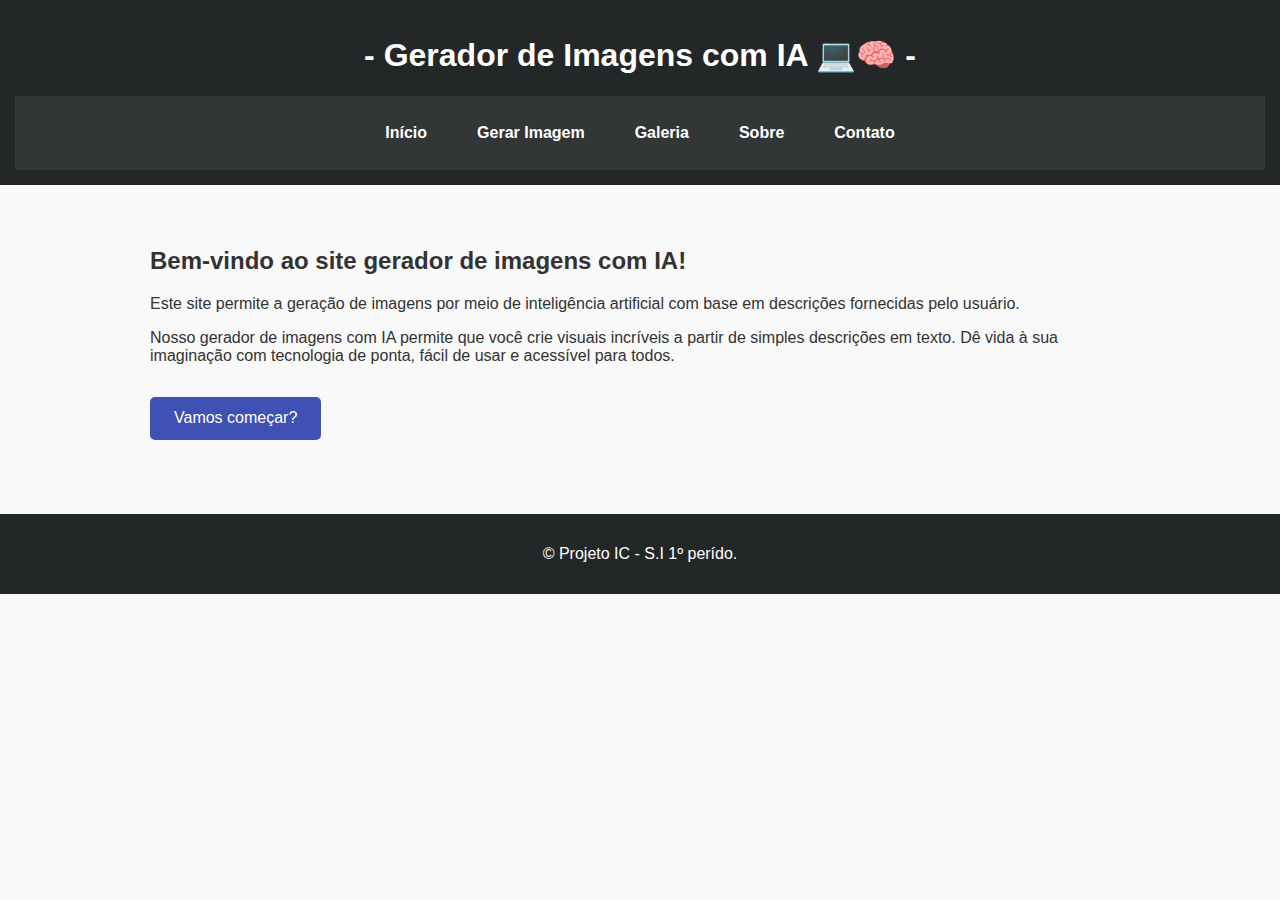
<file: index.html>
<!DOCTYPE html>
<html lang="en">
<head>
    <meta charset="UTF-8">
    <meta name="viewport" content="width=device-width, initial-scale=1.0">
    <title>Document</title>
    <link rel="stylesheet" href="estilo.css">
    <link rel="stylesheet" href="responsivo.css">

</head>
<body>
    <header>
        <h1>- Gerador de Imagens com IA 💻🧠 -</h1>
        <nav>
          <ul>
            <li><a href="index.html">Início</a></li>
            <li><a href="gerar.html">Gerar Imagem</a></li>
            <li><a href="galeria.html">Galeria</a></li>
            <li><a href="sobre.html">Sobre</a></li>
            <li><a href="contato.html">Contato</a></li>
          </ul>
        </nav>
      </header>
    
      <main>
        <section>
          <h2>Bem-vindo ao site gerador de imagens com IA!</h2>
          <p>Este site permite a geração de imagens por meio de inteligência artificial com base em descrições fornecidas pelo usuário.</p>
          <p>Nosso gerador de imagens com IA permite que você crie visuais incríveis a partir de simples descrições em texto. Dê vida à sua imaginação com tecnologia de ponta, fácil de usar e acessível para todos.

          </p>
          <a href="gerar.html" class="botao">Vamos começar?</a>
        </section>
      </main>
    
      <footer>
        <p>&copy; Projeto IC - S.I 1º perído.</p>
      </footer>

    
</body>
</html>
</file>
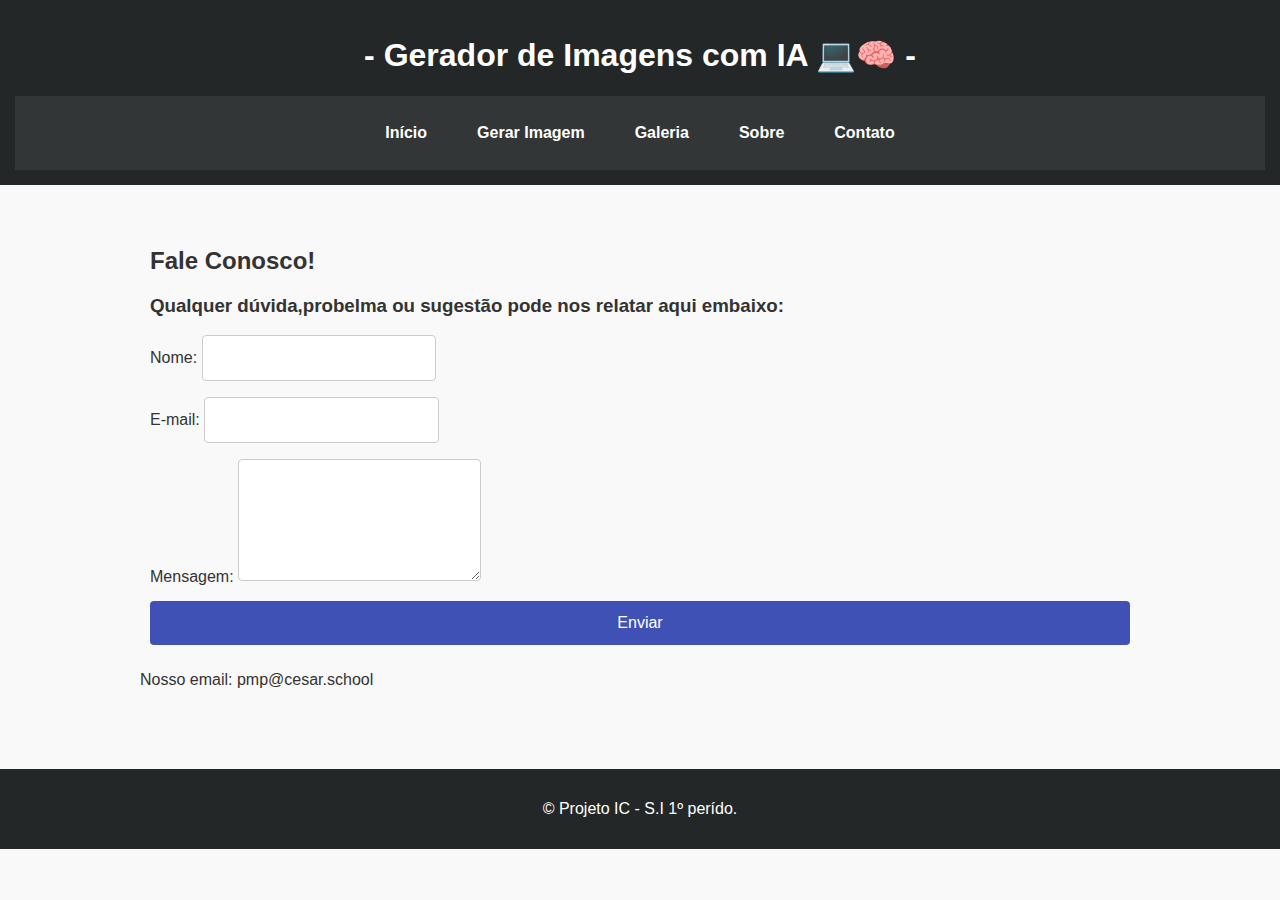
<file: contato.html>
<!DOCTYPE html>
<html lang="en">
<head>
    <meta charset="UTF-8">
    <meta name="viewport" content="width=device-width, initial-scale=1.0">
    <title>Document</title>
    <link rel="stylesheet" href="estilo.css">
    <link rel="stylesheet" href="responsivo.css">

</head>
<body>
    <header>
    <h1>- Gerador de Imagens com IA 💻🧠 -</h1>
    <nav>
      <ul>
        <li><a href="index.html">Início</a></li>
        <li><a href="gerar.html">Gerar Imagem</a></li>
        <li><a href="galeria.html">Galeria</a></li>
        <li><a href="sobre.html">Sobre</a></li>
        <li><a href="contato.html">Contato</a></li>
      </ul>
    </nav>
  </header>

  <main>
    <section class="contato">
      <h2>Fale Conosco!</h2>
      <h3>Qualquer dúvida,probelma ou sugestão pode nos relatar aqui embaixo:</h3>
      <form action="" method="post">
        <div>
          <label for="nome">Nome:</label>
          <input type="text" id="nome" name="nome" required>
        </div>
        <div>
          <label for="email">E-mail:</label>
          <input type="email" id="email" name="email" required>
        </div>
        <div>
          <label for="mensagem">Mensagem:</label>
          <textarea id="mensagem" name="mensagem" rows="5" required></textarea>
        </div>
        <button type="submit">Enviar</button>
      </form>
    </section>

    <p>Nosso email: pmp@cesar.school</p>
    
  </main>

  <footer>
    <p>&copy; Projeto IC - S.I 1º perído.</p>
  </footer>
</body>
</html>
</file>
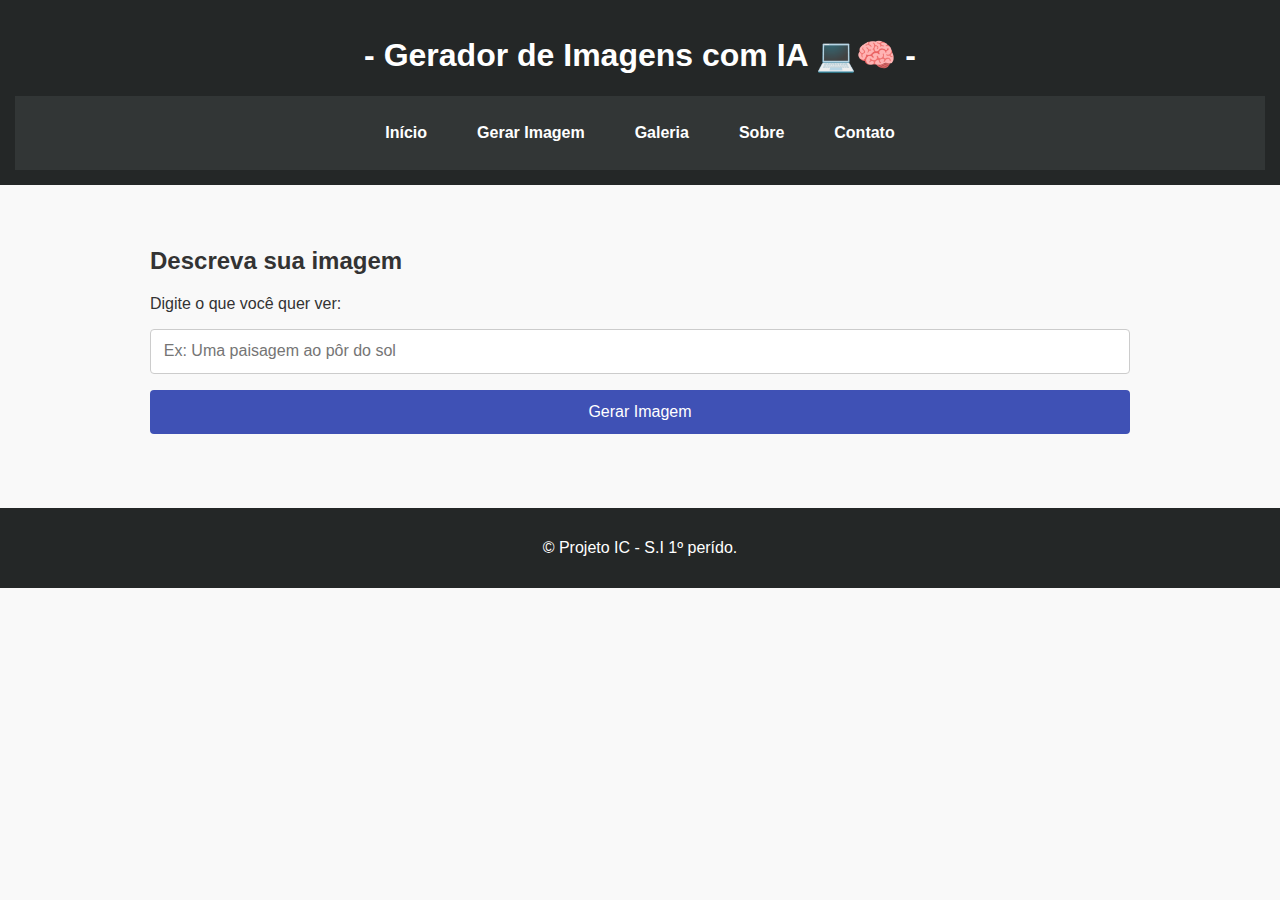
<file: gerar.html>
<!DOCTYPE html>
<html lang="en">
<head>
    <meta charset="UTF-8">
    <meta name="viewport" content="width=device-width, initial-scale=1.0">
    <title>Document</title>
    <link rel="stylesheet" href="estilo.css">
  <link rel="stylesheet" href="responsivo.css">

</head>
</head>
<body>
    <header>
        <h1>- Gerador de Imagens com IA 💻🧠 -</h1>
        <nav>
          <ul>
            <li><a href="index.html">Início</a></li>
            <li><a href="gerar.html">Gerar Imagem</a></li>
            <li><a href="galeria.html">Galeria</a></li>
            <li><a href="sobre.html">Sobre</a></li>
            <li><a href="contato.html">Contato</a></li>
          </ul>
        </nav>
      </header>
    
      <main>
        <section class="gerar">
          <h2>Descreva sua imagem</h2>
          <form action="" method="post">
            <label for="descricao">Digite o que você quer ver: </label>
            <input type="text" id="descricao" name="descricao" placeholder="Ex: Uma paisagem ao pôr do sol">
            <button type="submit">Gerar Imagem</button>
          </form>
        </section>
      </main>
    
      <footer>
        <p>&copy; Projeto IC - S.I 1º perído.</p>
      </footer>
</body>
</html>
</file>
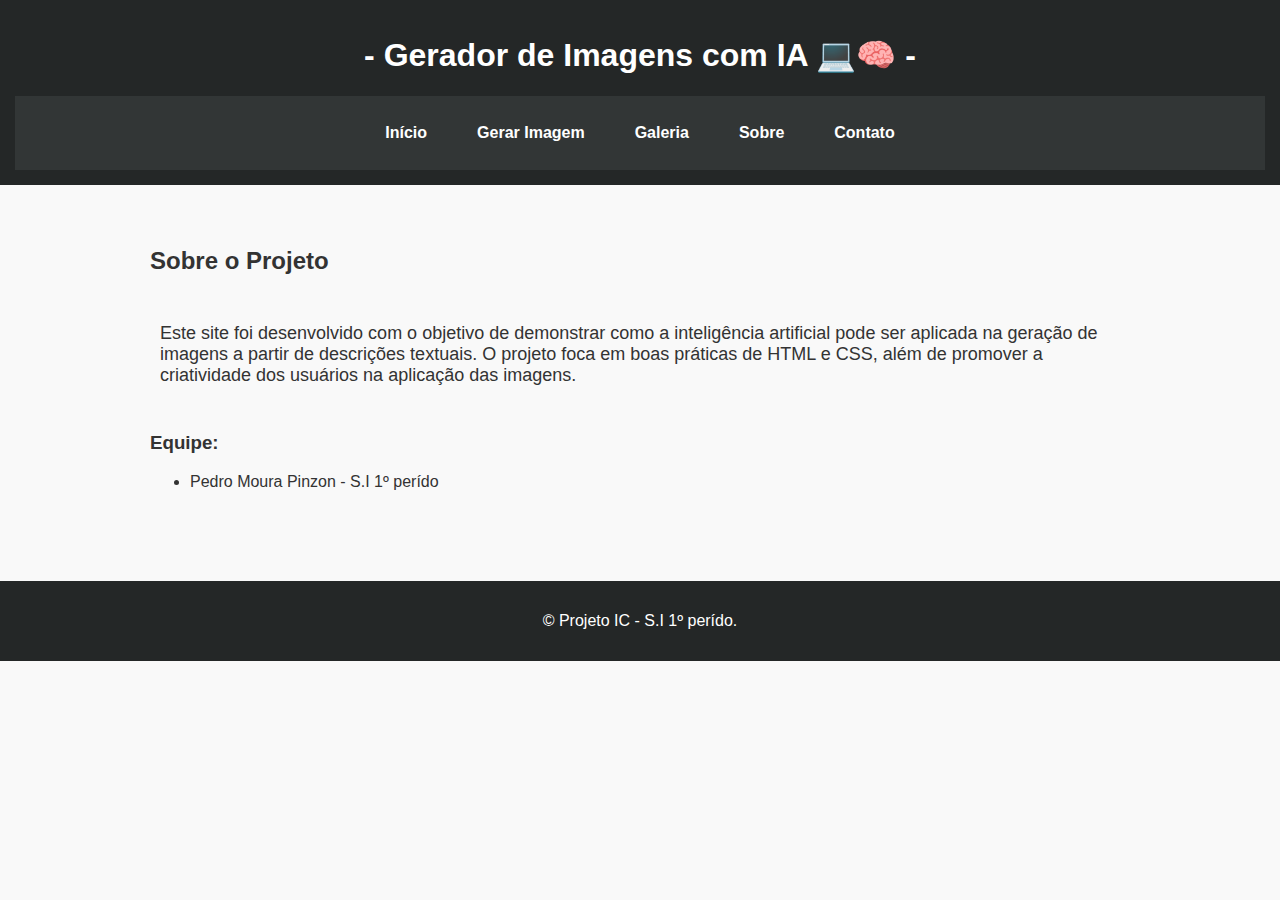
<file: sobre.html>
<!DOCTYPE html>
<html lang="en">
<head>
    <meta charset="UTF-8">
    <meta name="viewport" content="width=device-width, initial-scale=1.0">
    <title>Document</title>
    <link rel="stylesheet" href="estilo.css">
  <link rel="stylesheet" href="responsivo.css">

</head>
<body>
     <header>
    <h1>- Gerador de Imagens com IA 💻🧠 -</h1>
    <nav>
      <ul>
        <li><a href="index.html">Início</a></li>
        <li><a href="gerar.html">Gerar Imagem</a></li>
        <li><a href="galeria.html">Galeria</a></li>
        <li><a href="sobre.html">Sobre</a></li>
        <li><a href="contato.html">Contato</a></li>
      </ul>
    </nav>
  </header>

  <main>
    <section >
      <h2>Sobre o Projeto</h2>
      <article>
        <p style="font-size: large;">Este site foi desenvolvido com o objetivo de demonstrar como a inteligência artificial pode ser aplicada na geração de imagens a partir de descrições textuais. O projeto foca em boas práticas de HTML e CSS, além de promover a criatividade dos usuários na aplicação das imagens.</p>
      </article>
      <aside>
        <h3>Equipe:</h3>
        <ul>
          <li>Pedro Moura Pinzon - S.I 1º perído</li>
          
        </ul>
      </aside>
    </section>
  </main>

  <footer>
    <p>&copy; Projeto IC - S.I 1º perído.</p>
  </footer>
</body>
</html>
</file>
<file: estilo.css>
body {
  margin: 0;
  font-family: Arial, sans-serif;
  background-color: #f9f9f9;
  color: #333;
}

header {
  background-color: #3f51b5;
  color: white;
  padding: 1rem;
  text-align: center;
}

nav ul {
  list-style: none;
  padding: 0;
  display: flex;
  justify-content: center;
  gap: 1rem;
}

nav a {
  color: white;
  text-decoration: none;
  font-weight: bold;
}

nav a:hover {
  text-decoration: underline;
}

main {
  padding: 2rem;
  max-width: 1000px;
  margin: auto;
}

.botao {
  display: inline-block;
  padding: 0.8rem 1.5rem;
  background-color: #3f51b5;
  color: white;
  text-decoration: none;
  border-radius: 5px;
  margin-top: 1rem;
}

.botao:hover {
  background-color: #303f9f;
}

form {
  display: flex;
  flex-direction: column;
  gap: 1rem;
}

form input, form textarea, form button {
  padding: 0.8rem;
  font-size: 1rem;
  border: 1px solid #ccc;
  border-radius: 4px;
}

form button {
  background-color: #3f51b5;
  color: white;
  border: none;
  cursor: pointer;
}

form button:hover {
  background-color: #303f9f;
}

.grid-galeria {
  display: grid;
  grid-template-columns: repeat(auto-fit, minmax(250px, 1fr));
  gap: 1.5rem;
  margin-top: 2rem;
}

.grid-galeria img {
  width: 100%;
  height: auto;
  border-radius: 6px;
  box-shadow: 0 2px 8px rgba(0,0,0,0.1);
}

footer {
  text-align: center;
  padding: 1rem;
  background-color: #eee;
  margin-top: 2rem;
}
</file>
<file: responsivo.css>
body {
    font-family: Arial, sans-serif;
    margin: 0;
    padding: 0;
    box-sizing: border-box;
}


header, footer {
    background-color: rgb(36, 39, 39);
    color: white;
    text-align: center;
    padding: 10px;

}

section, article {
    padding: 20px;
}


nav {
    display: flex;
    justify-content: center;
    background-color: #323636;
}

nav a {
    color: white;
    text-decoration: none;
    padding: 10px 15px;
    margin: 0 5px;
    display: block;
}

nav a:hover {
    background-color: #555;
}


.grid-container {
    display: grid;
   
    gap: 15px;
    
}

.grid-item img {
    width: 100%;
    height: auto;
    border-radius: 8px;
}


 

   
    nav {
        flex-direction: column;
    }

    nav a {
        text-align: center;
        padding: 12px;
    }

 
    .grid-container {
        grid-template-columns: 1fr;
    }
    
    header, footer {
        padding: 15px;
    }

    section, article {
        padding: 10px;
    }
</file>
